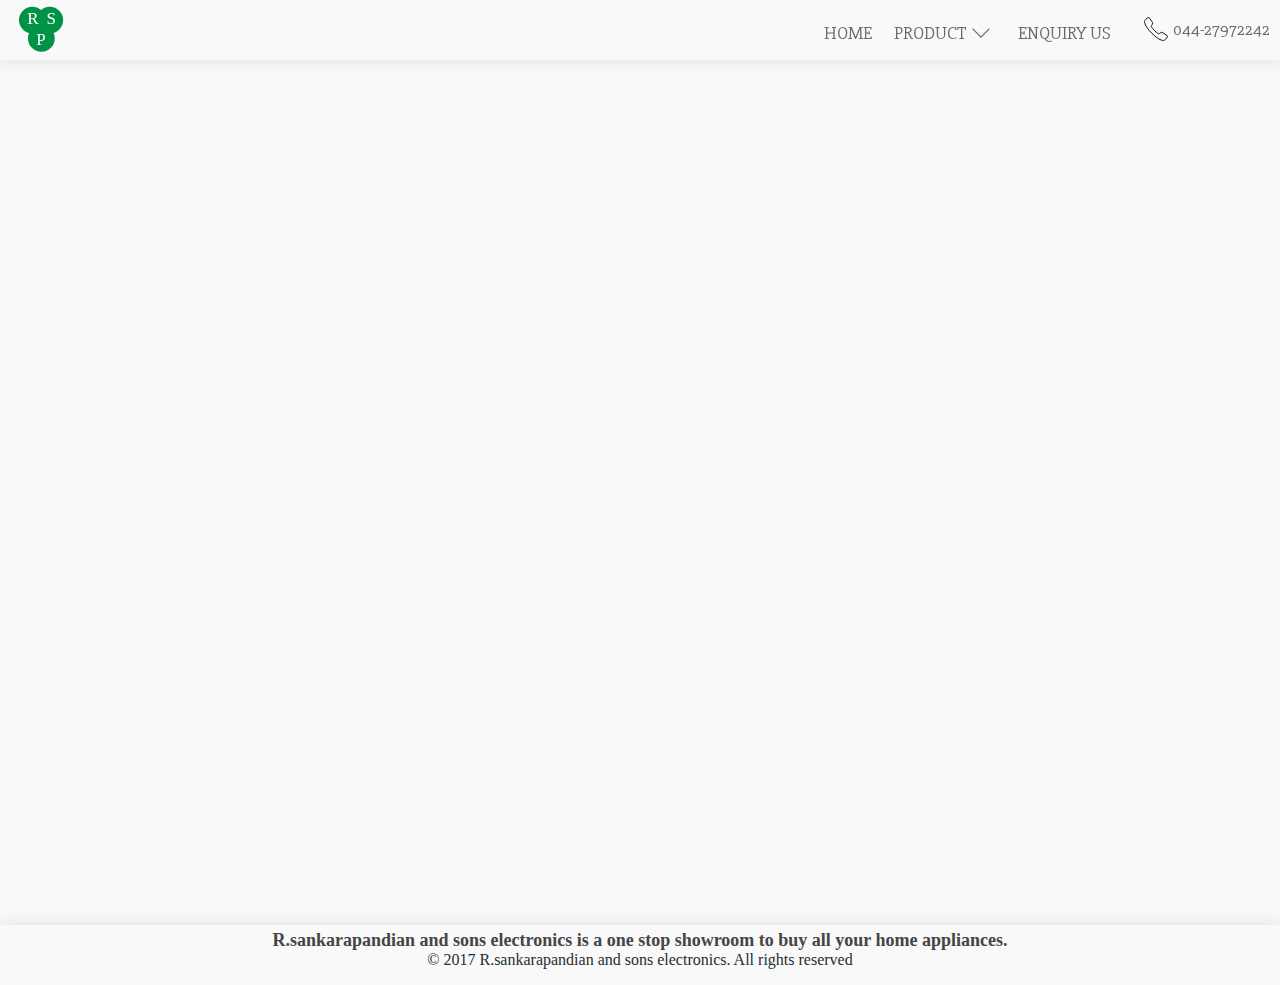
<file: common/common.html>
<!DOCTYPE html>
<html>
<head>
    
           <link href="https://fonts.googleapis.com/css?family=Ubuntu:400,700" rel="stylesheet">
     <link href="https://fonts.googleapis.com/css?family=Slabo+27px" rel="stylesheet">
    
    <meta name="viewport" content="width=device-width, initial-scale=1.0">
     <link href="common.css" type="text/css" rel="stylesheet">   
</head>
<body>
<!-- START: Navigation bar-->

    <div id="nav_bar">
    <a href="#"><ul id="nav_line">
        <li class="line l1"></li>
        <li class="line l2"></li>
        <li class="line l3"></li>
    
        </ul></a>
        
         <a id="logo_ex" href="index.html"> <img id="test" src="images/rsplogo.svg"></a>
        
           <div class="menulogo">
               
               
               
               
        <ul id="nav_left">
          
       <a href="about_us/about_us.html"> <li class="nav_m1 lm"><span class="hover_box h1">HOME<span class="bar"></span></span></li></a>
            
              <a id="hover_menu" > <li class="nav_m2 lm"><span class="hover_box h2">PRODUCT<span class="p_down"></span><span class="bar"></span></span></li></a>
              <div class="pmenu"><a >REFRIGERATOR</a><a>TV</a><a>WASHING MACHINE</a><a>STABILIZER</a><a>DVD PLAYER</a><a>HOME SPEAKER</a><a>WATER HEATER</a><a >FAN</a><a id="border_ex" >MISCELLANEOUS</a></div> 
        </ul>
  
            <ul id="nav_right">
       <a href="pricing/pricing.html"> <li class="nav_m4 rm"><span class="hover_box h4">ENQUIRY US</span></li></a>
                
            
                   
        </ul>
              
               <div id="nav_soc"><span></span><p>044-27972242</p></div>
               
        </div></div>
  
    <div class="mob_menu">
     <a href="about_us/about_us.html"> <div class="mobm1 mm">HOME</div></a>
       <a> <div class="mobm2 mm">PRODUCT<span class="p_down"></span></div></a>
     <div class="pmenumob"><a >REFRIGERATOR</a><a>TV</a><a>WASHING MACHINE</a><a>STABILIZER</a><a>DVD PLAYER</a><a>HOME SPEAKER</a><a>WATER HEATER</a><a >FAN</a><a id="border_ex" >MISCELLANEOUS</a></div> 
       <a href="pricing/pricing.html"> <div class="mobm4 mm">ENQUIRY US</div></a>
     
        
      <div class="cmobfloat mm ms">
        
         <div class="mobsoc"><span></span><p>044-27972242</p></div>
        </div>
        
       
    </div>

  

    <!-- END: Navigation bar-->
   

    <!--Footer-->
    <!--type: white and grey social and (c)-->
       <div class="footer">
           <h2>R.sankarapandian and sons electronics is a one stop showroom to buy all your home appliances.</h2>
           <p>&copy; 2017 R.sankarapandian and sons electronics. All rights reserved</p></div>
    
    
    <!--Footer end-->
    
     <script src="common.js" ></script>

    </body>

</html>
</file>
<file: common/common.css>
* {
        -webkit-tap-highlight-color: rgba(0,0,0,0);
     -webkit-tap-highlight-color: transparent; /* For some Androids */
}
/*  -----------------under construction------------------*/
body.about_us .h1,body.portfolio .h2,body.services .h3,body.pricing .h4,body.contact .h5,body.faq .h6{border: 1px solid #E27A69;}



body{background-color: #F9F9F9;}

#underw, #underc {color: black; text-align: center; } 
#underw{margin-top: 100px;}
/*  -----------------type: hover raise up------------------*/
a{text-decoration: none !important; color: #676C6F;  }
html{ height: 100%}
body{margin: 0px; min-height: 100%; position: relative; padding-bottom: 85px;}
#nav_bar{width: 100%; height: 60px; background-color: #F9F9F9; box-shadow: 0px 0px 15px 1px hsla(0, 0%, 0%, 0.1);  z-index: 6; position: relative;}



#nav_line{ visibility: hidden;width: 45px; height: 45x; margin: 0px; padding: 0px; position: absolute; left: 10px; top: 10px;  }
.line{list-style: none; border: 2px solid #c2c2c2; margin: 7px; position: relative; transition: top 0.3s, transform 0.5s, opacity 0.4s;top: 0px; transform: translate(0px 0px);backface-visibility: hidden;-webkit-backface-visibility: hidden; }

/* START:left menu style*/
#nav_bar *{border: px solid black;backface-visibility: hidden;-webkit-backface-visibility: hidden; }
.nav_m1{position: relative;left: 10px}
.lm{ text-align: center;  font-size: 18px; display: block;  box-sizing: border-box; width: auto; height: 60px; border: px solid red; padding: 20px 10px; background-color: transparent;transition: background-color 2.5s, color 2.5s; font-weight: 500 }


/* END:left menu style*/
/* START:right menu style*/ 
#nav_right,#nav_left{border: 1px olid black;display:flex;  width: auto; height: 60px; margin-top: 0px;  list-style: none; padding: 0px;   box-sizing: border-box; justify-content: space-around; position: relative; display: flex; align-items: center; position: relative; right: 27px;top: -2px}

#nav_right{}
#nav_left{right: 22px;box-sizing: border-box;}

.rm{ display: block;  box-sizing: border-box; width: auto; height: 60px;font-size:18px;text-align: center; padding: 20px 10px;  transition: background-color 0.5s, color 0.5s ; }
.nav_m1{width: auto}
.hover_box{width: auto; height: 130%; display: block; border: 1px solid #f9f9f9;border-radius: 5px;padding: 0px 5px; display: flex;padding-top: 2px; align-items: center; justify-content: center;transition: border 0.5s;transition: background-color 0.5s, color 0.5s ;cursor: pointer}

.p_down{width: 20px; height: 20px;background-image: url(images/down.svg);background-size: 20px 20px;background-repeat: no-repeat;margin-left: 5px;}


/* END:right menu style*/
@media screen and (min-width:1080px) and (max-width:1120px){
    .rm,.lm{padding: 20px 5px;}
    
}


#cfloat{  width: 115px; height: 28px; display: flex; justify-content: center; align-items: center; background-color: #e27a69; margin-top: 20px; border-radius: 5px; border: 1px solid #e27a69; position: relative; left: -25px;top: -3px; transition: background-color 0.5s;}
#cfloat p{ color: #f9f9f9; font-size: 17px;transition: color 0.5s;  }
#cfloat:hover{border: 1px solid #e27a69;background-color: #f9f9f9; }
#cfloat:hover #floatex{color: #676C6F;}

/*bar style*/

/*bar style*/
/* arranging in single row*/
#test{border: 1px olid black; width: 70px; margin: auto; display: block; padding-top: 5px; box-sizing: content-box;  }
.menulogo a{color: #676C6F; }
.menulogo *{border: 1px olid black;}
.menulogo{display: flex; width: 800px; height: 80px; margin: auto; color: #c2c2c2;justify-content: flex-end; font-size: 16px; font-weight: 00; position: absolute; right: 0px;top: -1px; font-family: sans-serif; font-family: 'Slabo 27px', serif;}
#logo_ex{position: absolute;left:5px;top: -10px }
#nav_soc,.mobsoc{display: flex; justify-content: center;align-items: center;position: relative;top: -10px;left: -10px}
#nav_soc p{ font-size: 17px; color: #676C6F;margin-left: 5px }
#nav_soc span,.mobsoc span{width: 24px; height: 24px;display: block; background-image: url(images/what.svg);background-size: 24px 24px;}
.mobsoc span{background-image: url(images/whatw.svg);}
.mobsoc{}
.mobm2{cursor: pointer}

.rm:hover .hover_box{ background-color: #547A96;color: #fcfcfc; }
.lm:hover .hover_box{ background-color: #547A96;color: #fcfcfc;}
.lm:hover .p_down{background-image: url(images/downw.svg);}

/* END: hover transition navigation menu */

/*START: mobile navigation menu*/
.mob_menu{ border-right: 1px solid #242e35; position: relative; width:100%; height: auto;  position: absolute;z-index: 15;  display: none; flex-direction: column; justify-content: center; box-sizing: border-box; left: -100%;  transition: left 0.6s  cubic-bezier(.88,.17,.48,.9), border-right 0.1s 0.6s ease;font-family: 'Slabo 27px', serif; }
.mm{color:#fcfcfc; font-weight: 500; height: auto; width: 100%; margin: auto; display: flex; align-items: center; font-size: 25px; justify-content: flex-start;box-sizing: border-box; background-color: #343434; margin-bottom: 0px;padding: 15px 40px;}
.ms{  display: flex; justify-content: flex-start; align-items: space-around; height: auto;padding-bottom: 0px;padding-right: 0px;padding-top: 0px;margin: 0px;width: ;}
#mobbook{ height: 70px;}
#mobbook p{ color: #676C6F;  font-size: 18px;  background-color: white;  border-radius: 5px;height: 30px; width: 130px; display: flex; justify-content: center; align-items: center;border: 1px solid #e27a69;}
.mobsoc{position: relative; top: 0px;left: 0px}
.mobsoc span{margin-right: 5px;}



.mob_open{left: 0; border-right: 0px solid #c2c2c2; ; }
.mob_close{left: -90;}
/* END: mobile navigation menu*/
/* START:mobile resposive*/
@media screen and (max-width:480px){
    #nav_line{visibility: visible;} 
    #nav_left{display: none;}
    #nav_right{display: none;}
    .menulogo{width: 70px;}
    .mob_menu{display: flex;}  
    #nav_bar{height: 60px; }
   #cfloat{display: none;}
    #nav_soc{display: none;}
   #test{ width: 70px; padding-top: 7px;padding-left: 50px; }
    #logo_ex{position: absolute; left:50%; margin-left: -75px;}
    .p_down{background-image: url(images/downw.svg);}
}

@media screen and (min-width:480px) and (max-width:1080px){
     #nav_soc{display: none;}
     #nav_line{visibility: visible;} 
    #nav_left{display: none;}
    #nav_right{display: none;}
    .menulogo{width: 70px;}
    .mob_menu{display: flex;}  
    #nav_bar{height: 60px; }
    #cfloat{display: none;}
    
    
    #test{ width: 70px; padding-top: 11px;padding-left: 10px; }
    #logo_ex{position: absolute; left:50%; margin-left: -75px;}
.p_down{background-image: url(images/downw.svg);}
    
}


/*END: mobile resposive*/
/* START: menu lines trasform*/
.lc2{
    opacity: 0.0;
}
.lc1{    
 top: 11px;
    transform: rotate(45deg); 
}

.lc3{
    transform: rotate(-45deg);
    top: -11px;
}

/* END: menu lines trasform*/



/* start:p_menu */

.pmenu,.pmenumob{width: 180px; height: auto; border: 1px solid;position: absolute;display: block;border-radius: 10px;background-color: #f9f9f9;top: 80px;left: 50px; display:none;z-index:-1;}
.pmenu a,.pmenumob a{padding-left: 10px;border-bottom: 1px grey solid; color: #343434;display: block;margin: 5px;padding: 5px 0px 5px 10px;color: #676C6F;font-family: 'Slabo 27px', serif;font-size: 18px}

.pmenumob{position: relative;top:0px;border: 0px;background-color: #343434;left: 0px;width: auto; border-radius: 0px;display: none}
.pmenumob a{color: white; }
#border_ex{border-bottom: 0px;}

/* end:p_menu */


/*  -----------------Navigation bar end------------------*/
    

/*  -----------------footer------------------*/
/*  -----------------type: white and grey social and (c)------------------*/

  
.footer{width: 100%; height: auto; position: absolute; bottom: 0px; background-color: #F9F9F9; box-sizing: border-box; box-shadow: 0px 0px 15px 1px hsla(0, 0%, 0%, 0.1) ;overflow: hidden; }
#social{  height: 18px; margin: 0px;padding: 0px; display: flex; justify-content: center;}
#social li{ margin: 10px 5px; height: inherit; width: 48px; list-style: none; }
.footer h2{font-size: 18px;padding: 0px 20px;margin: 0px;padding-top: px;color: #454545;text-align: center;margin-top: 5px;}
.footer p{ text-align: center; margin-top: 0px; color: #242E35; }






@media screen and (max-width:362px){
    .footer p{margin-top:15px;}
    #social li{margin:10px 5px;}
   
    #social{ height: 32px;}
    #social li{ width: 32px;}
    #social li img{width: 100%;}
  
   
}
@media screen and (min-width:202px) and (max-width:696px){
      .footer h2{font-size: 16px;} 

    
    
    
}
   
/* end: menu lines trasform*/
/*  -----------------footer end------------------*/
</file>
